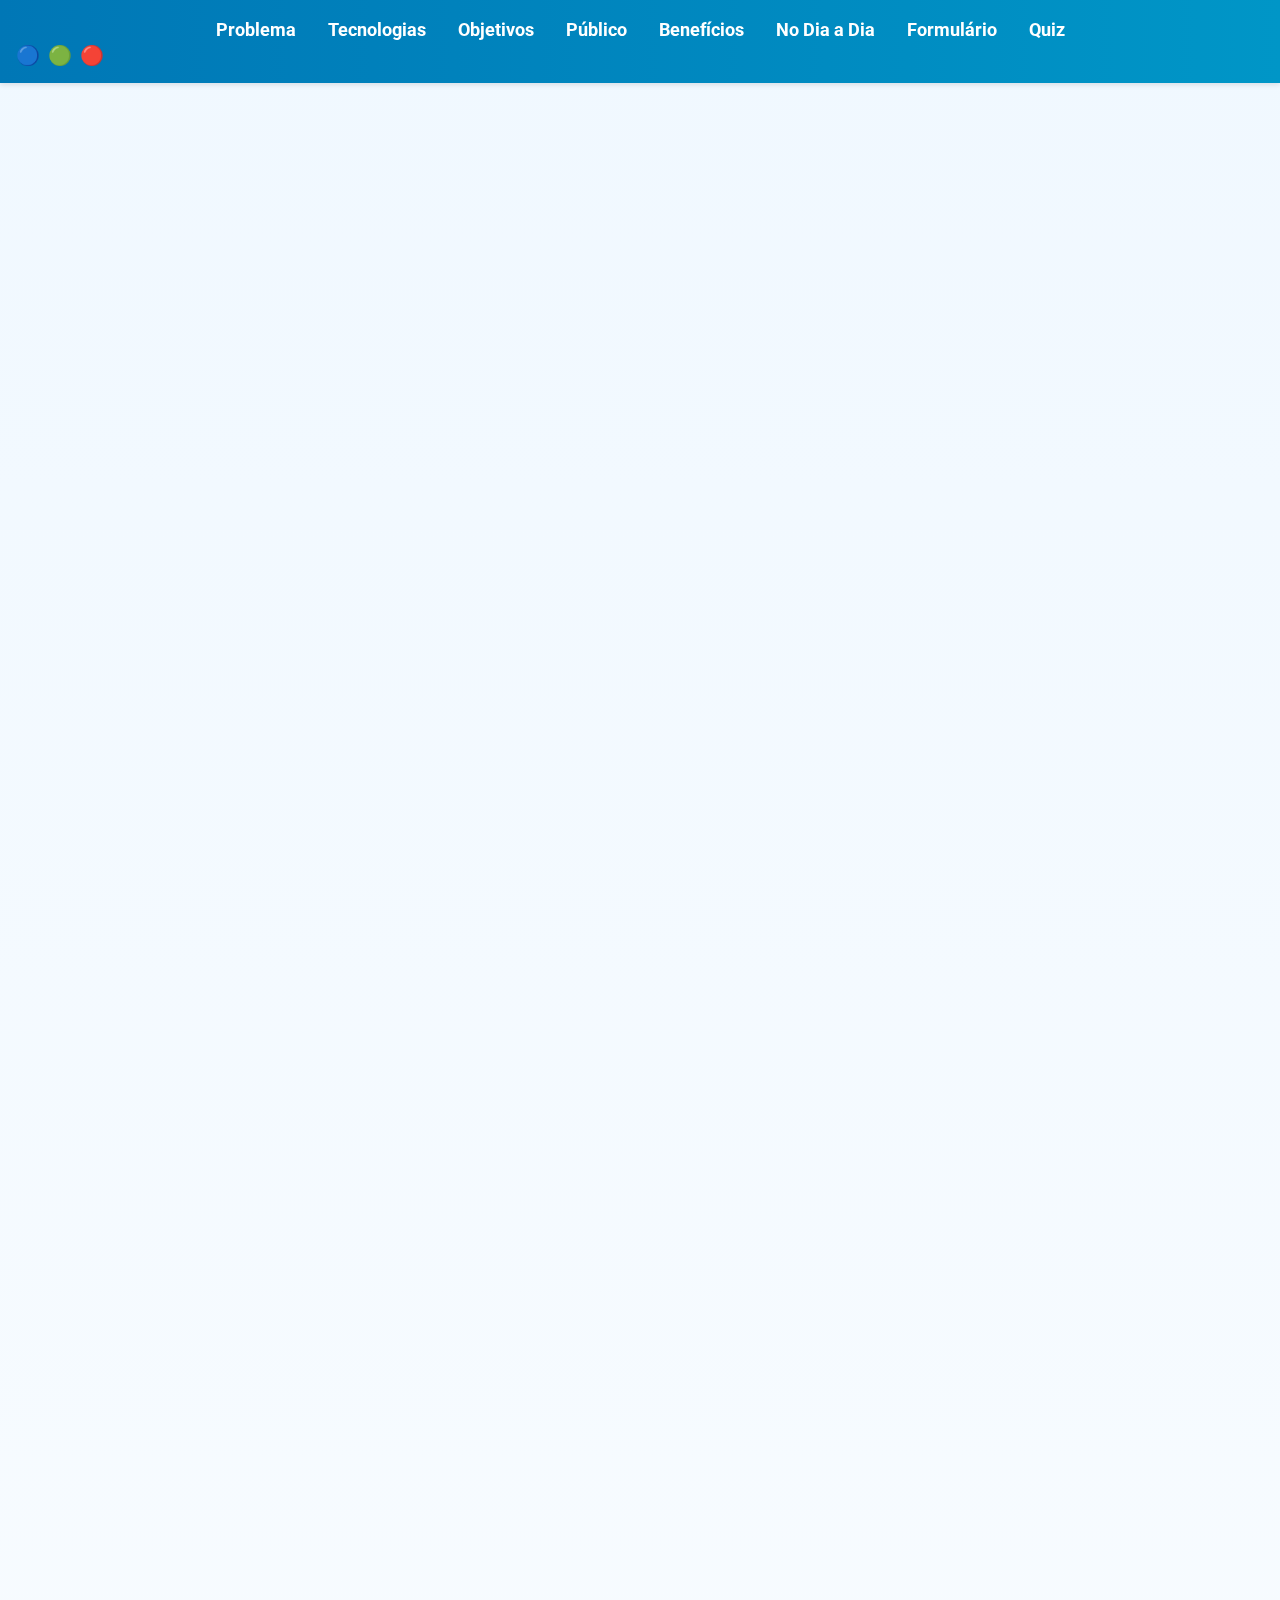
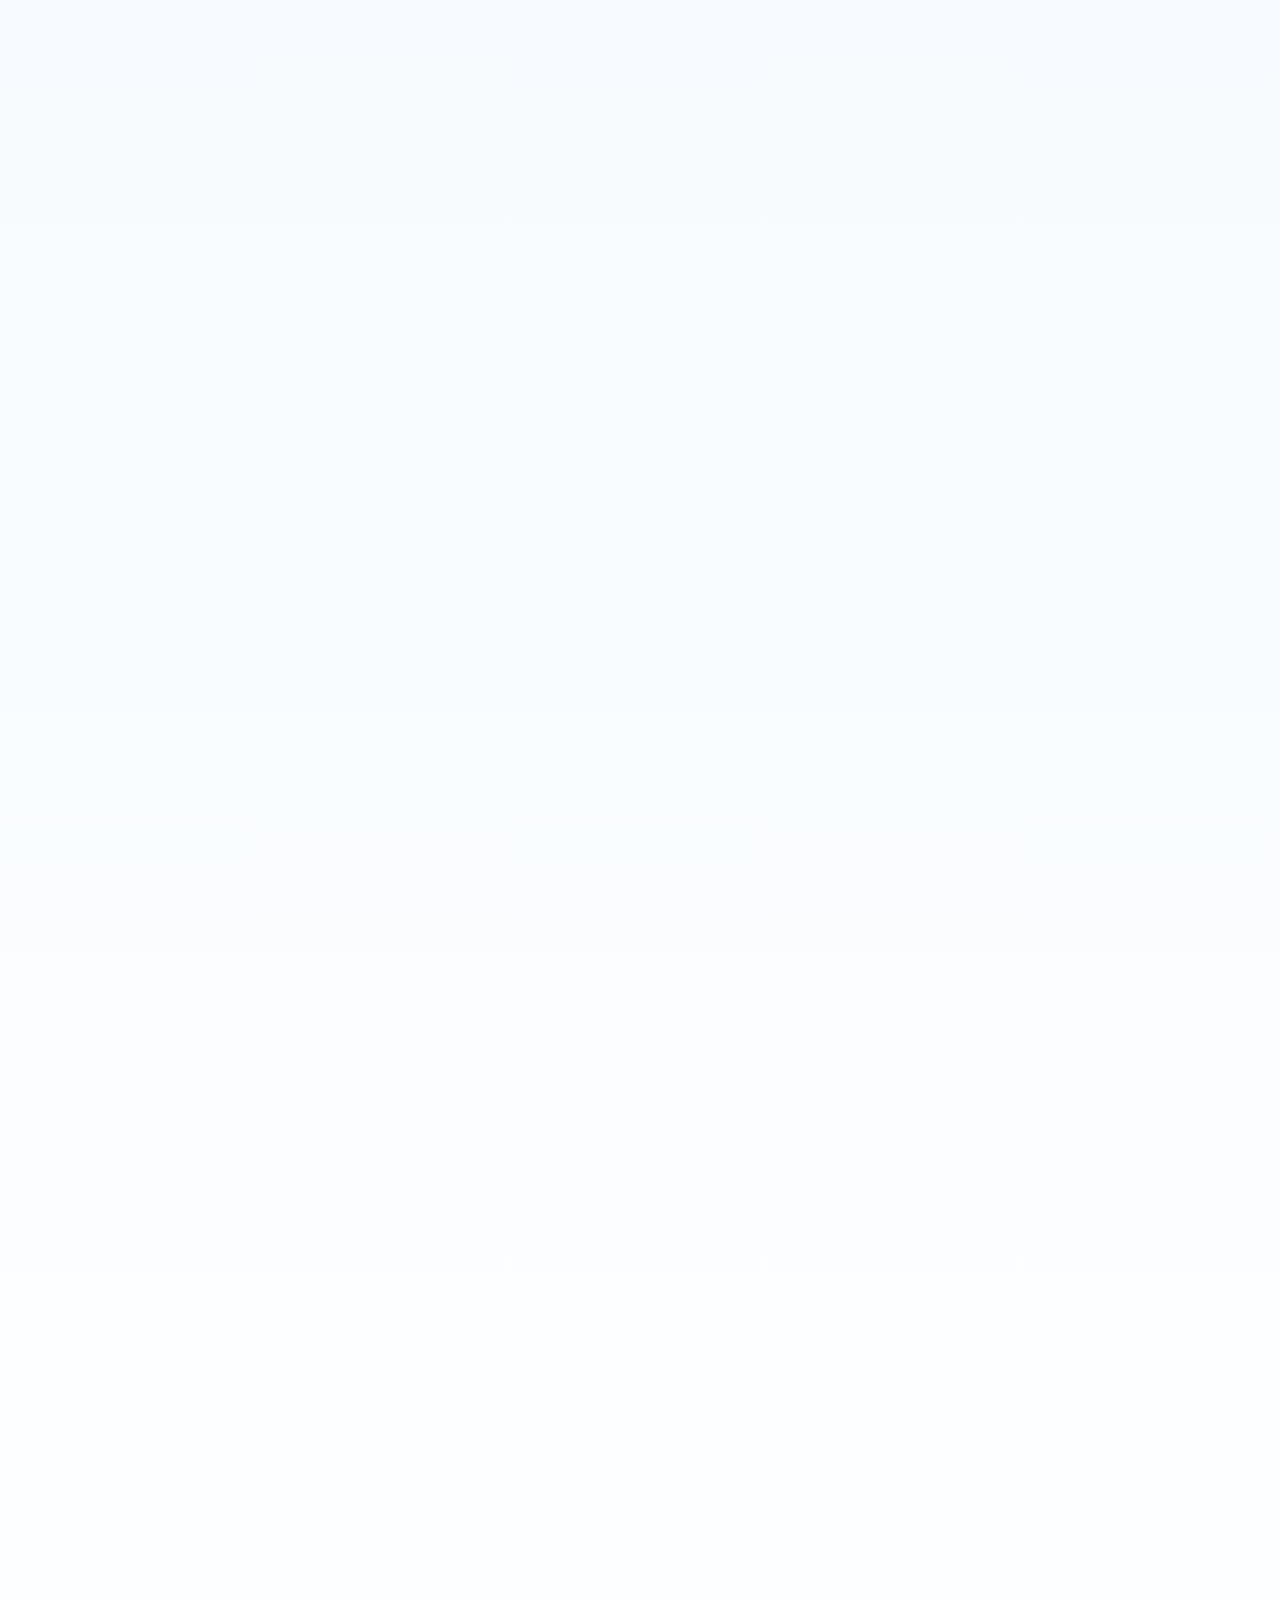
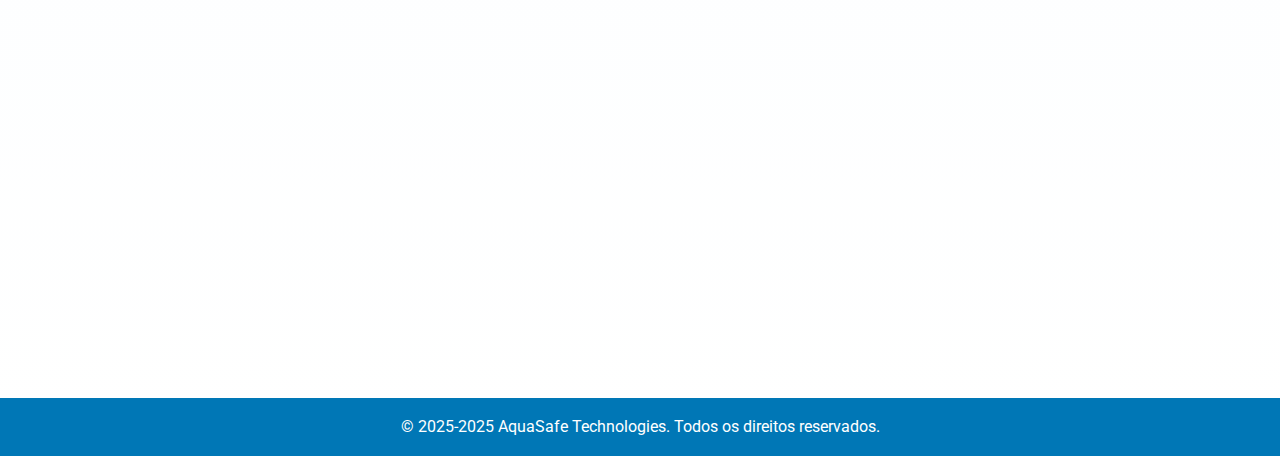
<file: index.html>
<!DOCTYPE html>
<html lang="pt-br">
<head>
  <meta charset="UTF-8">
  <meta name="viewport" content="width=device-width, initial-scale=1.0">
  <title>AquaNível - Solução Contra Enchentes</title>
  <link rel="preconnect" href="https://fonts.googleapis.com">
  <link rel="preconnect" href="https://fonts.gstatic.com" crossorigin>
  <link href="https://fonts.googleapis.com/css2?family=Roboto:wght@400;700&display=swap" rel="stylesheet">
  <link rel="stylesheet" href="src/css/style.css">
</head>

  <script src="src/js/script.js"></script>
<body>
  <header>
    <nav>
      <button id="menu-toggle" class="menu-hamburguer" aria-label="Abrir menu">&#9776;</button>
      <ul id="nav-list">
        <li><a href="#problema">Problema</a></li>
        <li><a href="#tecnologias">Tecnologias</a></li>
        <li><a href="#objetivos">Objetivos</a></li>
        <li><a href="#publico">Público</a></li>
        <li><a href="#beneficios">Benefícios</a></li>
        <li><a href="#cotidiano">No Dia a Dia</a></li>
        <li><a href="src/pages/form.html">Formulário</a></li>
        <li><a href="src/pages/quiz.html">Quiz</a></li>
      </ul>
      <div class="temas">
        <button class="tema-btn" data-tema="azul">🔵</button>
        <button class="tema-btn" data-tema="verde">🟢</button>
        <button class="tema-btn" data-tema="vermelho">🔴</button>
      </div>
    </nav>
  </header>

  <main>
    <section id="slideshow" class="slideshow">
      <h2>Imagens do Projeto</h2>
      <img src="src/assets/imgs/slide1.jpg" class="slide ativo" alt="Slide 1">
      <img src="src/assets/imgs/slide2.jpg" class="slide" alt="Slide 2">
      <img src="src/assets/imgs/slide3.jpg" class="slide" alt="Slide 3">
    </section>

    <section id="problema">
      <h2>O Problema</h2>
      <div class="texto">
        <p>As enchentes causam destruição, perdas materiais e risco à vida em diversas regiões do Brasil, principalmente onde há pouca infraestrutura.</p>
        <p>Muitas dessas comunidades não possuem acesso a sistemas de monitoramento eficazes, o que dificulta a prevenção e o planejamento emergencial.</p>
      </div>
      <img src="src/assets/imgs/problema.jpeg" alt="Rua alagada com carros submersos">
    </section>

    <section id="tecnologias">
      <h2>Tecnologias Utilizadas</h2>
      <div class="texto">
        <p>Utilizamos sensores ultrassônicos, ESP32, RTC, LoRa, LEDs e painel solar, criando um sistema eficiente, inteligente, modular e autônomo.</p>
        <p>Essas tecnologias permitem medições precisas, envio remoto dos dados e funcionamento contínuo mesmo em locais sem energia ou internet convencional.</p>
      </div>
      <img src="src/assets/imgs/tecnologias.avif" alt="Componentes eletrônicos conectados">
    </section>

    <section id="objetivos">
      <h2>Objetivos</h2>
      <div class="texto">
        <p>Nosso objetivo é monitorar continuamente o nível do rio e enviar alertas sempre que houver risco de enchente.</p>
        <p>Com isso, comunidades e autoridades podem agir com antecedência, reduzindo danos materiais e protegendo vidas em áreas vulneráveis.</p>
      </div>
      <img src="src/assets/imgs/objetivos.png" alt="Gráfico de nível de água com alerta">
    </section>

    <section id="publico">
      <h2>Público-Alvo</h2>
      <div class="texto">
        <p>A solução atende comunidades ribeirinhas, zonas rurais, áreas periféricas e regiões com histórico de enchentes recorrentes e infraestrutura precária.</p>
        <p>Também atende órgãos públicos e equipes de defesa civil que precisam de dados confiáveis para planejar ações emergenciais.</p>
      </div>
      <img src="src/assets/imgs/publico.jpg" alt="Moradores em área de risco com chuvas">
    </section>

    <section id="beneficios">
      <h2>Benefícios da Solução</h2>
      <div class="texto">
        <p>Oferece baixo custo, fácil instalação, energia solar, informações precisas, manutenção simples e resistência climática para uso contínuo.</p>
        <p>Ajuda a prevenir tragédias, reduz prejuízos e garante acesso a informações importantes, mesmo em locais remotos e carentes.</p>
      </div>
      <img src="src/assets/imgs/beneficios.png" alt="Pessoa instalando equipamento perto do rio">
    </section>

    <section id="cotidiano">
      <h2>No Dia a Dia</h2>
      <div class="texto">
        <p>O AquaNível realiza medições automáticas e envia os dados registrados para um servidor remoto via LoRa, de forma confiável e contínua.</p>
        <p>Com os dados acessíveis remotamente, gestores conseguem monitorar a situação em tempo real e tomar decisões fundamentadas com mais rapidez e segurança.</p>
      </div>
      <img src="src/assets/imgs/cotidiano.png" alt="Tela de celular com alerta de enchente">
    </section>
  </main>

  <footer>
    <p>&copy; 2025-2025 AquaSafe Technologies. Todos os direitos reservados.</p>
  </footer>
</body>
</html>
</file>
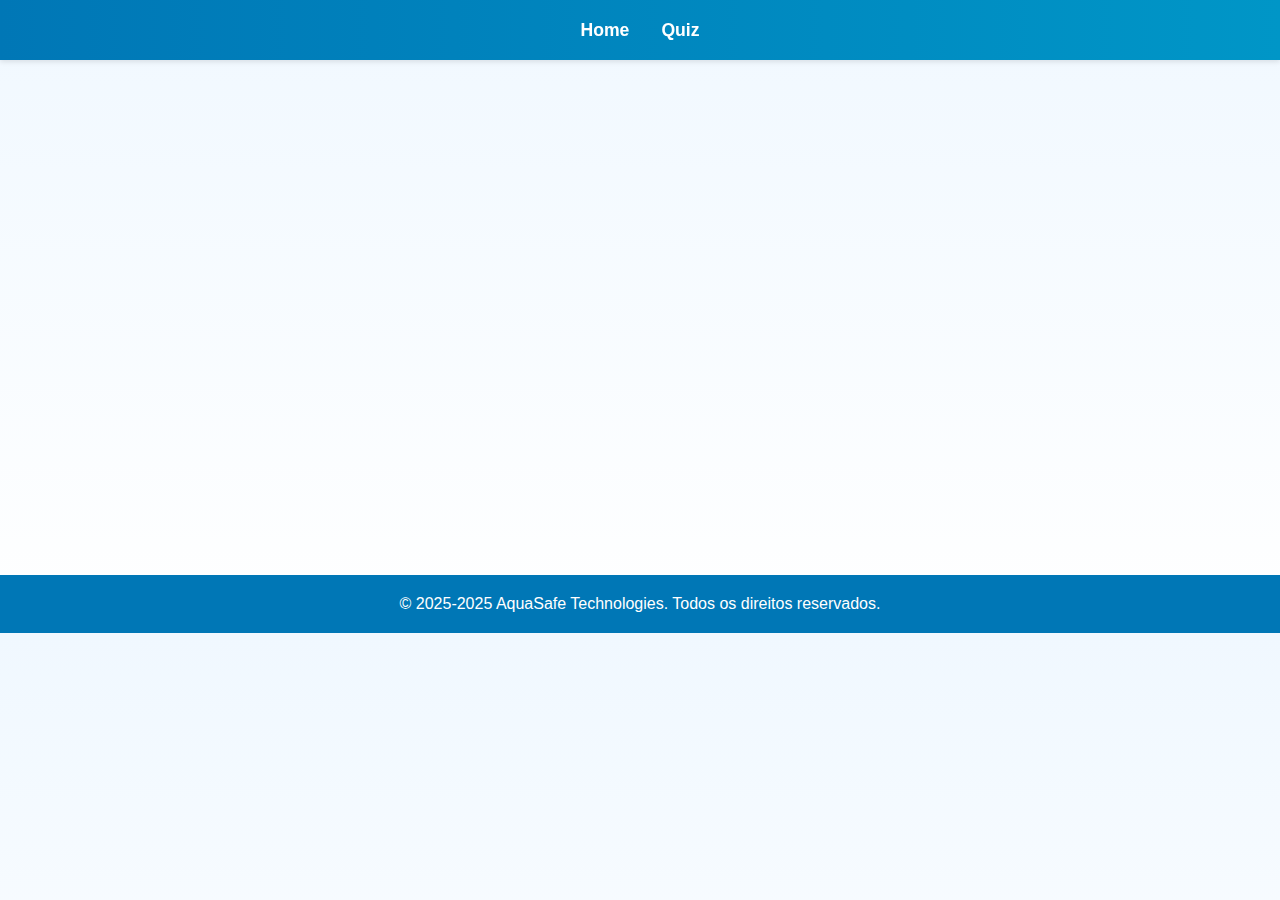
<file: src/pages/form.html>
<!DOCTYPE html>
<html lang="pt-br">
<head>
  <meta charset="UTF-8">
  <meta name="viewport" content="width=device-width, initial-scale=1.0">
  <title>Formulário - AquaNível</title>
  <link rel="stylesheet" href="../css/style.css">
</head>
<body>
  <header>
    <nav>
      <button id="menu-toggle" class="menu-hamburguer" aria-label="Abrir menu">&#9776;</button>
      <ul id="nav-list">
        <li><a href="../../index.html">Home</a></li>
        <li><a href="quiz.html">Quiz</a></li>
      </ul>
    </nav>
  </header>
  <main>
    <section class="formulario">
      <h2>Entre em Contato</h2>
      <form id="form-contato">
        <input type="text" id="nome" placeholder="Seu nome" required>
        <input type="email" id="email" placeholder="Seu e-mail" required>
        <textarea id="mensagem" placeholder="Sua mensagem" required></textarea>
        <button type="submit">Enviar</button>
      </form>
      <p id="mensagem-sucesso" style="display:none; color:green;">Mensagem enviada com sucesso!</p>
    </section>
  </main>
  <footer>
    <p>&copy; 2025-2025 AquaSafe Technologies. Todos os direitos reservados.</p>
  </footer>
  <script src="../js/script.js"></script>
</body>
</html>
</file>
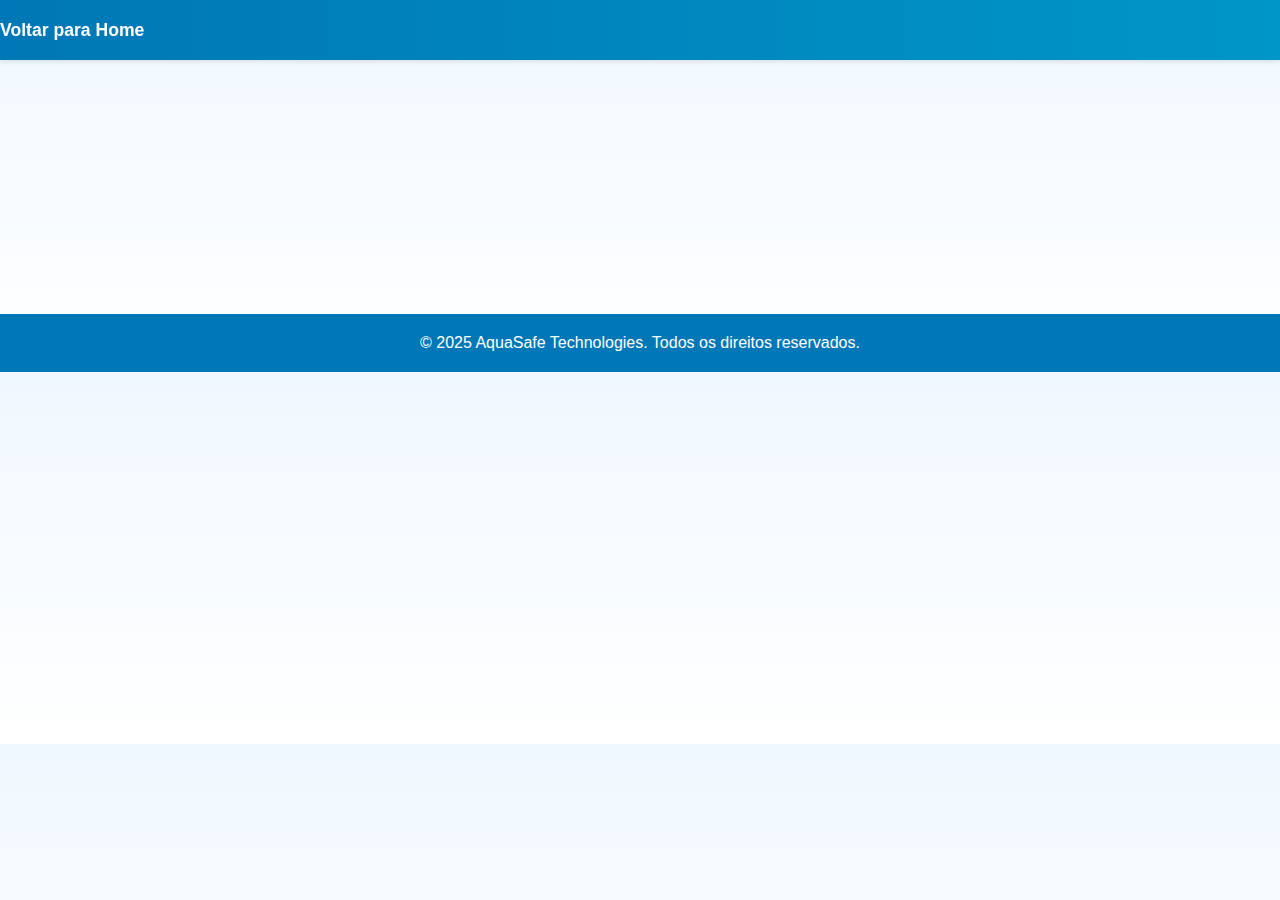
<file: src/pages/quiz.html>
<!DOCTYPE html>
<html lang="pt-br">
<head>
  <meta charset="UTF-8">
  <meta name="viewport" content="width=device-width, initial-scale=1.0">
  <title>Quiz - AquaNível</title>
  <link rel="stylesheet" href="../css/style.css">
</head>
<body>
  <header>
    <nav>
      <a href="index.html">Voltar para Home</a>
    </nav>
  </header>
  <main>
    <section class="quiz">
      <h2>Quiz sobre Enchentes</h2>
      <div id="quiz-container"></div>
      <button id="enviar-quiz">Enviar Respostas</button>
      <div id="resultado-quiz"></div>
    </section>
  </main>
  <footer>
    <p>&copy; 2025 AquaSafe Technologies. Todos os direitos reservados.</p>
  </footer>
  <script src="../js/script.js"></script>
</body>
</html>
</file>
<file: src/css/style.css>
:root {
  --primaria: #0077b6;
  --secundaria: #90e0ef;
  --fundo: #f0f8ff;
  --texto: #1d1d1d;
  --branco: #ffffff;
  --sombra: rgba(0, 0, 0, 0.1);
}

:root[data-tema='azul'] {
  --primaria: #0077b6;
  --secundaria: #90e0ef;
  --fundo: #f0f8ff;
}

:root[data-tema='verde'] {
  --primaria: #2e7d32;
  --secundaria: #a5d6a7;
  --fundo: #e8f5e9;
}

:root[data-tema='vermelho'] {
  --primaria: #b71c1c;
  --secundaria: #ef9a9a;
  --fundo: #ffebee;
}

.temas {
  display: flex;
  gap: 0.5rem;
  margin-left: 1rem;
}

.tema-btn {
  font-size: 1.2rem;
  background: none;
  border: none;
  cursor: pointer;
}

.tema-btn:hover {
  transform: scale(1.2);
}

* {
  margin: 0;
  padding: 0;
  box-sizing: border-box;
  scroll-behavior: smooth;
}

body {
  font-family: 'Roboto', sans-serif;
  background: linear-gradient(to bottom, var(--fundo), #ffffff);
  color: var(--texto);
  line-height: 1.6;
}

header {
  position: fixed;
  top: 0;
  width: 100%;
  background: linear-gradient(to right, var(--primaria), #0096c7);
  padding: 1rem 0;
  box-shadow: 0 2px 5px var(--sombra);
  z-index: 10;
}

nav ul {
  display: flex;
  justify-content: center;
  list-style: none;
  gap: 2rem;
}

nav a {
  color: var(--branco);
  text-decoration: none;
  font-weight: bold;
  transition: color 0.3s ease;
  font-size: 1.1rem;
}

nav a:hover,
nav a:focus {
  color: var(--secundaria);
}

main {
  padding-top: 100px;
  display: flex;
  flex-direction: column;
  gap: 3rem;
}

section {
  scroll-margin-top: 120px;
  transition: all 0.3s ease;
  max-width: 1000px;
  margin: 0 auto;
  padding: 2rem;
  background-color: var(--branco);
  border-radius: 12px;
  box-shadow: 0 4px 10px var(--sombra);
  display: flex;
  align-items: center;
  gap: 1rem;
  flex-wrap: wrap;
  opacity: 0;
  transform: translateY(30px);
  animation: fadeInUp 0.8s ease forwards;
}

section:nth-child(even) {
  flex-direction: row-reverse;
}

section h2 {
  font-size: 2rem;
  color: var(--primaria);
  margin-bottom: 1rem;
  width: 100%;
  text-align: center;
}

section .texto {
  flex: 1;
  max-width: 50%;
  padding: 0 1rem;
  display: flex;
  flex-direction: column;
  gap: 1rem;
}

section p {
  flex: 1;
  min-width: 250px;
}

section img {
  flex: 1;
  max-width: 50%;
  width: 100%;
  height: auto;
  padding: 0 1rem;
  border-radius: 8px;
  object-fit: cover;
}

footer {
  background-color: var(--primaria);
  color: var(--branco);
  text-align: center;
  padding: 1rem;
  margin-top: 3rem;
}

section:target h2::after {
  content: " ✓";
  color: var(--secundaria);
}

@keyframes fadeInUp {
  to {
    opacity: 1;
    transform: translateY(0);
  }
}

section:hover {
  box-shadow: 0 6px 16px rgba(0, 0, 0, 0.15);
  transform: scale(1.01);
}

@media (max-width: 768px) {
  nav ul {
    flex-wrap: wrap;
    gap: 1rem;
  }

  section {
    flex-direction: column !important;
    padding: 1.5rem;
  }

  section h2 {
    font-size: 1.6rem;
  }

  nav a {
    font-size: 1rem;
  }
}

.menu-toggle {
  display: none;
  flex-direction: column;
  cursor: pointer;
  margin-left: 1rem;
  gap: 5px;
}

.menu-toggle span {
  width: 25px;
  height: 3px;
  background-color: var(--branco);
  border-radius: 2px;
  transition: background 0.3s ease;
}

@media (max-width: 768px) {
  .menu-toggle {
    display: flex;
  }

  nav ul {
    flex-direction: column;
    align-items: center;
    background-color: var(--primaria);
    width: 100%;
    position: absolute;
    top: 60px;
    left: 0;
    display: none;
  }

  nav ul.show {
    display: flex;
  }
}

.slideshow {
  display: flex;
  flex-direction: column;
  align-items: center;
  gap: 1rem;
  margin: 2rem auto;
  max-width: 800px;
  min-height: 300px;
  justify-content: center;
}

.slideshow img {
  display: none;
  width: 100%;
  max-height: 400px;
  object-fit: cover;
  border-radius: 8px;
  box-shadow: 0 4px 10px var(--sombra);
  transition: opacity 0.5s ease;
}

.slideshow img.ativo {
  display: block;
}

.formulario {
  max-width: 600px;
  margin: 2rem auto;
  padding: 2rem;
  background-color: var(--branco);
  border-radius: 12px;
  box-shadow: 0 4px 10px var(--sombra);
  display: flex;
  flex-direction: column;
  gap: 1.5rem;
}

.formulario input,
.formulario textarea {
  width: 100%;
  padding: 0.8rem;
  border-radius: 8px;
  border: 1px solid #ccc;
  font-size: 1rem;
  resize: vertical;
}

.formulario button {
  padding: 0.8rem 1.5rem;
  font-size: 1rem;
  border: none;
  background-color: var(--primaria);
  color: var(--branco);
  border-radius: 8px;
  cursor: pointer;
}

.formulario button:hover {
  background-color: var(--secundaria);
}

.menu-hamburguer {
  display: none;
  font-size: 2rem;
  background: none;
  border: none;
  color: var(--branco);
  cursor: pointer;
}

@media (max-width: 768px) {
  nav {
    flex-direction: column;
    align-items: flex-start;
    padding: 0 1rem;
  }

  .menu-hamburguer {
    display: block;
    margin-left: auto;
  }

  #nav-list {
    display: none;
    flex-direction: column;
    width: 100%;
    gap: 1rem;
    margin-top: 1rem;
  }

  #nav-list.show {
    display: flex;
  }
}
</file>
